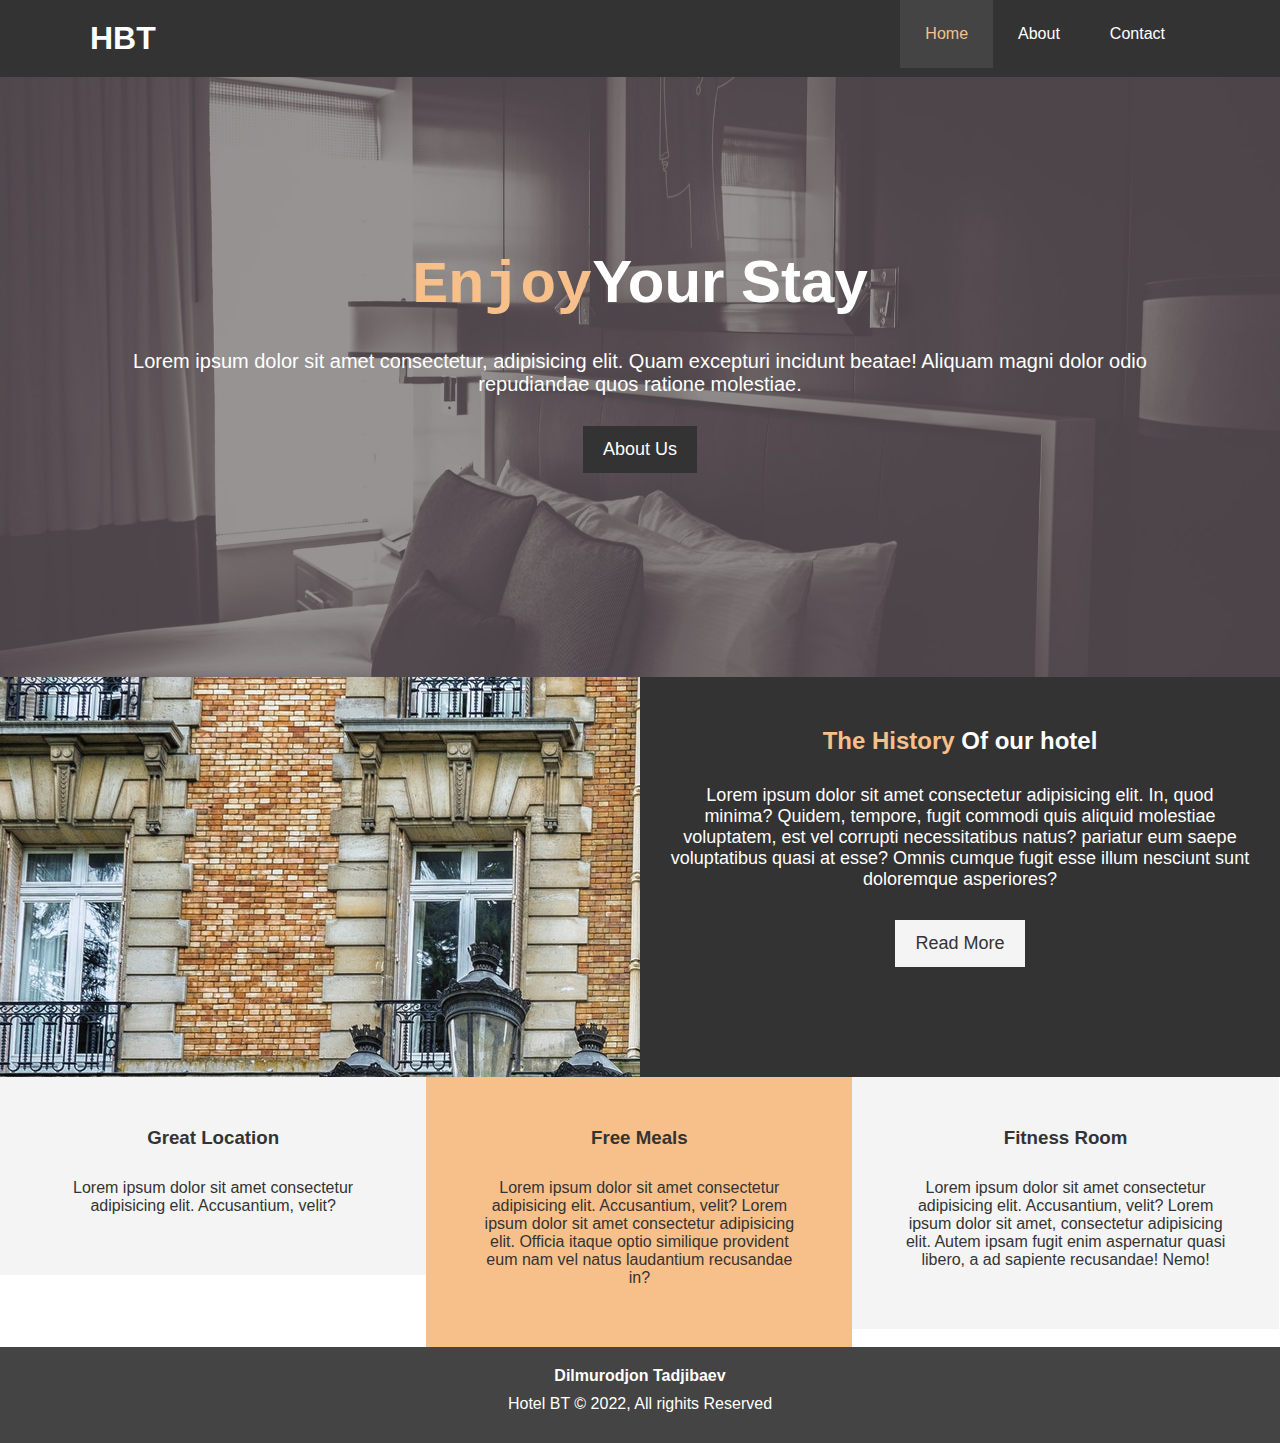
<file: index.html>
<!DOCTYPE html>
<html lang="en">
<head>
    <meta charset="UTF-8">
    <meta http-equiv="X-UA-Compatible" content="IE=edge">
    <meta name="viewport" content="width=device-width, initial-scale=1.0">
    <title>HBT - Hotel Website</title>
    <link rel="stylesheet" href="https://use.fontawesome.com/releases/v5.6.1/css/all.css" integrity="sha384-gfdkjb5BdAXd+lj+gudLWI+BXq4IuLW5IT+brZEZsLFm++aCMlF1V92rMkPaX4PP" crossorigin="anonymous"/>
    <link rel="stylesheet" href="css/style.css">
</head>
<body>
    <header>
        <nav id="navbar">
            <div class="container">
                <h1 class="logo"><a href="#">HBT</a></h1>
                <ul>
                    <li><a href="#" class="current">Home</a></li>
                    <li><a href="about.html">About</a></li>
                    <li><a href="contact.html">Contact</a></li>
                </ul>
            </div>
        </nav>
        <div id="showcase">
            <div class="container">
                <div class="showcase-content">
                    <h1><samp class="text-primary">Enjoy</samp>Your Stay</h1>
                    <p>Lorem ipsum dolor sit amet consectetur, adipisicing elit. Quam excepturi incidunt beatae! Aliquam magni dolor odio repudiandae quos ratione molestiae.</p>
                    <a href="about.html" class="btn">About Us</a>
                </div>
            </div>
        </div>
    </header>
    <section id="home-info" class="bg-dark">
        <div class="info-img"></div>
        <div class="info-content">
            <h2><span class="text-primary">The History</span> Of our hotel</h2>
            <p>Lorem ipsum dolor sit amet consectetur adipisicing elit. In, quod minima? Quidem, tempore, fugit commodi quis aliquid molestiae voluptatem, est vel corrupti necessitatibus natus? pariatur eum saepe voluptatibus quasi at esse? Omnis cumque fugit esse illum nesciunt sunt doloremque asperiores?</p>
            <a href="about.html" class="btn btn-light">Read More</a>
        </div>
    </section>
    <section id="features">
        <div class="box bg-light">
            <i class="fas fa-hotel fa-3x"></i>
            <h3>Great Location</h3>
            <p>Lorem ipsum dolor sit amet consectetur adipisicing elit. Accusantium, velit?</p>
        </div>
        <div class="box bg-primary">
            <i class="fas fa-utensils fa-3x"></i>
            <h3>Free Meals</h3>
            <p>Lorem ipsum dolor sit amet consectetur adipisicing elit. Accusantium, velit? Lorem ipsum dolor sit amet consectetur adipisicing elit. Officia itaque optio similique provident eum nam vel natus laudantium recusandae in?</p>
        </div>
        <div class="box bg-light">
            <i class="fas fa-dumbbell fa-3x"></i>
            <h3>Fitness Room</h3>
            <p>Lorem ipsum dolor sit amet consectetur adipisicing elit. Accusantium, velit? Lorem ipsum dolor sit amet, consectetur adipisicing elit. Autem ipsam fugit enim aspernatur quasi libero, a ad sapiente recusandae! Nemo!</p>
        </div>
    </section>
    <div class="clr"></div>
    <footer id="main-footer">
        <b>Dilmurodjon Tadjibaev</b>
        <p>Hotel BT &copy; 2022, All righits Reserved</p>
    </footer>
</body>
</html>
</file>
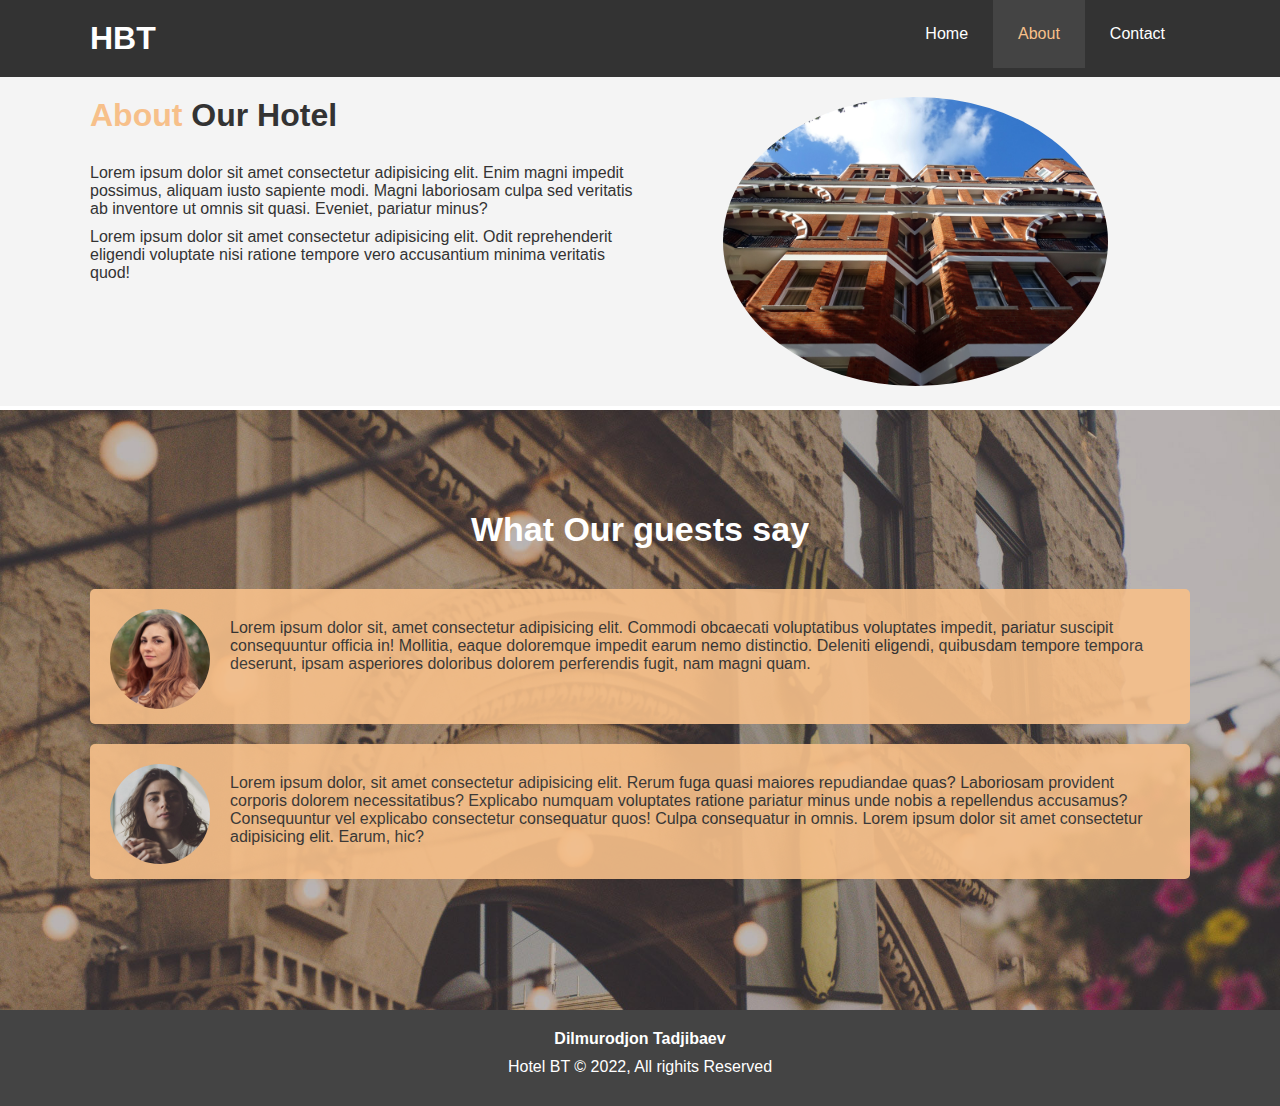
<file: about.html>
<!DOCTYPE html>
<html lang="en">
<head>
    <meta charset="UTF-8">
    <meta http-equiv="X-UA-Compatible" content="IE=edge">
    <meta name="viewport" content="width=device-width, initial-scale=1.0">
    <title>Hotel Website</title>
    <link rel="stylesheet" href="./css/style.css">
</head>
<body>
    <header>
        <nav id="navbar">
            <div class="container">
                <h1 class="logo"><a href="#">HBT</a></h1>
                <ul>
                    <li><a href="index.html">Home</a></li>
                    <li><a href="about.html" class="current">About</a></li>
                    <li><a href="contact.html">Contact</a></li>
                </ul>
            </div>
        </nav>
    </header>
    <section id="about-info" class="bg-light">
        <div class="container">
            <div class="info-left">
               <h1><span class="text-primary">About</span> Our Hotel</h1>
               <p>Lorem ipsum dolor sit amet consectetur adipisicing elit. Enim magni impedit possimus, aliquam iusto sapiente modi. Magni laboriosam culpa sed veritatis ab inventore ut omnis sit quasi. Eveniet, pariatur minus?</p>
               <p>Lorem ipsum dolor sit amet consectetur adipisicing elit. Odit reprehenderit eligendi voluptate nisi ratione tempore vero accusantium minima veritatis quod!</p>
            </div>
            <div class="info-right">
                <img src="./img/photo-2.jpg" alt="our beautiful hotel">
            </div>
        </div>
    </section>
    <div class="clr"></div>
    <section id="testimonials">
        <div class="container">
            <h2>What Our guests say</h2>
            <div class="testimonial bg-primary">
                <img src="./img/person-1.jpg" alt="Zumrad">
                <p>Lorem ipsum dolor sit, amet consectetur adipisicing elit. Commodi obcaecati voluptatibus voluptates impedit, pariatur suscipit consequuntur officia in! Mollitia, eaque doloremque impedit earum nemo distinctio. Deleniti eligendi, quibusdam tempore tempora deserunt, ipsam asperiores doloribus dolorem perferendis fugit, nam magni quam.</p>
            </div>
            <div class="testimonial bg-primary">
                <img src="./img/person-2.jpg" alt="Qimmat">
                <p>Lorem ipsum dolor, sit amet consectetur adipisicing elit. Rerum fuga quasi maiores repudiandae quas? Laboriosam provident corporis dolorem necessitatibus? Explicabo numquam voluptates ratione pariatur minus unde nobis a repellendus accusamus? Consequuntur vel explicabo consectetur consequatur quos! Culpa consequatur in omnis. Lorem ipsum dolor sit amet consectetur adipisicing elit. Earum, hic?</p>
            </div>
        </div>
    </section>
    <footer id="main-footer">
        <b>Dilmurodjon Tadjibaev</b>
        <p>Hotel BT &copy; 2022, All righits Reserved</p>
    </footer>
</body>
</html>
</file>
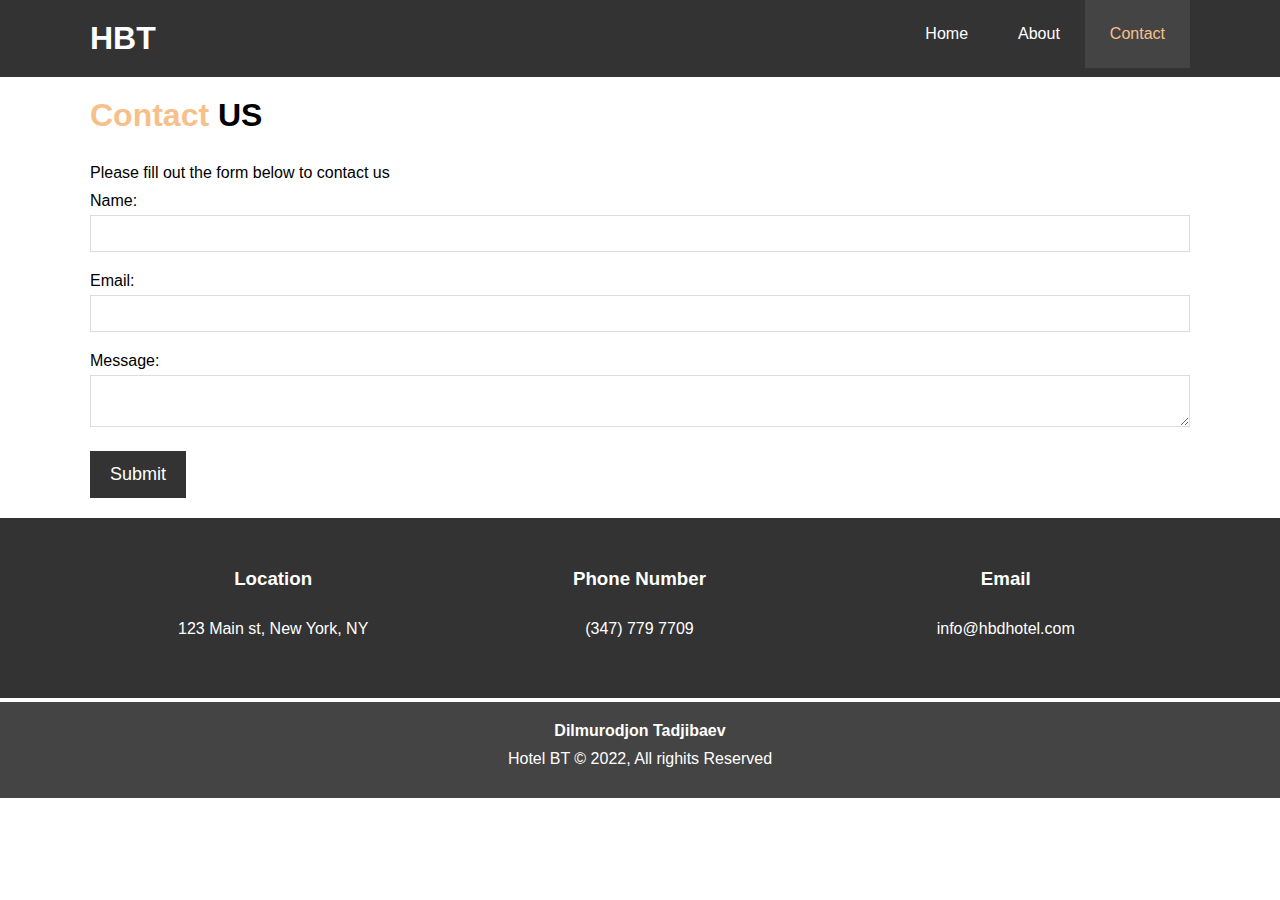
<file: contact.html>
<!DOCTYPE html>
<html lang="en">
<head>
    <meta charset="UTF-8">
    <meta http-equiv="X-UA-Compatible" content="IE=edge">
    <meta name="viewport" content="width=device-width, initial-scale=1.0">
    <title>Hotel Website</title>
    <link rel="stylesheet" href="https://use.fontawesome.com/releases/v5.6.1/css/all.css" integrity="sha384-gfdkjb5BdAXd+lj+gudLWI+BXq4IuLW5IT+brZEZsLFm++aCMlF1V92rMkPaX4PP" crossorigin="anonymous"/>
    <link rel="stylesheet" href="./css/style.css">
</head>
<body>
    <header>
        <nav id="navbar">
            <div class="container">
                <h1 class="logo"><a href="#">HBT</a></h1>
                <ul>
                    <li><a href="index.html">Home</a></li>
                    <li><a href="about.html">About</a></li>
                    <li><a href="contact.html" class="current">Contact</a></li>
                </ul>
            </div>
        </nav>
    </header>
    <section id="contact-form">
        <div class="container">
            <h1><span class="text-primary">Contact</span> US</h1>
            <p>Please fill out the form below to contact us</p>
            <form>
                <div class="form-group">
                    <label for="name">Name:</label>
                    <input type="text" id="name" name="name">
                </div>
                <div class="form-group">
                    <label for="email">Email:</label>
                    <input type="email" id="email" name="email">
                </div>
                <div class="form-group">
                    <label for="message">Message:</label>
                    <textarea type="text"id="message" name="message"></textarea>
                </div>
                <button class="btn">Submit</button>
            </form>
        </div>
    </section>
    <section  id="contact-info" class="bg-dark">
        <div class="container">
            <div class="box">
                <i class="fas fa-hotel fa-3x"></i>
                <h3>Location</h3>
                <p>123 Main st, New York, NY</p>
            </div>
            <div class="box">
                <i class="fas fa-phone fa-3x"></i>
                <h3>Phone Number</h3>
                <p>(347) 779 7709</p>
            </div>
            <div class="box">
                <i class="fas fa-envelope fa-3x"></i>
                <h3>Email</h3>
                <p>info@hbdhotel.com</p>
            </div>
        </div>
    </section>
    <div class="clr"></div>
    <footer id="main-footer">
        <b>Dilmurodjon Tadjibaev</b>
        <p>Hotel BT &copy; 2022, All righits Reserved</p>
    </footer>
</body>
</html>
</file>
<file: css/style.css>
/* Reset */
* {
    margin: 0;
    padding: 0;
    box-sizing: border-box;
}
/* main styling */
html,body {
    font-family: sans-serif;
}
a {
    color: #333;
    text-decoration: none;
}
h1,h2,h3 {
    padding-bottom: 20px;
}
p {
    margin: 10px 0;
}

#navbar {
    background-color: #333;
    color: #fff;
    overflow: auto;
}
#navbar a {
color: #fff;
}
#navbar h1 {
    float: left;
    padding-top: 20px;
}
#navbar ul {
    float: right;
    list-style: none;
}
#navbar ul li {
    float: left;
}
#navbar ul li a {
    display: inline-block;
    padding: 25px;
}
#navbar ul li a:hover,#navbar ul li a.current {
background-color: #444;
color: #f7c08a;
}
.container {
    max-width: 1100px;
    margin: auto;
}
.text-primary {
    color: #f7c08a;
}
.lead {
    font-size: 20px;
}
.btn {
    display: inline-block;
    font-size: 18px;
    color: #fff;
    background-color: #333;
    padding: 13px 20px;
    border: none;
    cursor: pointer;
}
.btn:hover {
    background-color: #f7c08a;
    color: #333;
}
.btn-light {
    background-color: #f4f4f4;
    color: #333;
}
.btn-dark {
    background-color: #333;
    color: #fff;
}
.bg-dark {
    background-color: #333;
    color: #fff;
}
.bg-light {
    background-color: #f4f4f4;
    color: #333;
}
.bg-primary {
    background-color: #f7c08a;
    color: #333;
}
.clr {
    clear: both;
}
#showcase {
    background-image: url(../img/showcase.jpg);
    background-repeat: no-repeat;
    background-position: center;
    background-size: cover;
    height: 600px;
}
#showcase .showcase-content {
    text-align: center;
    color: #fff;
    padding-top: 170px;
}
#showcase h1 {
    font-size: 60px;
}
#showcase p {
    padding-bottom: 20px;
    font-size: 20px;
}
#home-info {
    height: 400px;
}
#home-info .info-img {
    float: left;
    width: 50%;
    height: 100%;
    background-image: url(../img/photo-1.jpg);
}
#home-info .info-content {
    float: right;
    width: 50%;
    height: 100%;
    text-align: center;
    padding: 50px 30px;
}
#home-info .info-content p {
    padding-bottom: 20px;
    font-size: 18px;
}
/* Features section */
.box {
    width: 33.3%;
    float: left;
    padding: 50px;
    text-align: center;
}
.box i {
    margin-bottom: 10px;
}
#main-footer {
    text-align: center;
    background-color: #444;
    color: #fff;
    padding: 20px;
}
/* About us page */
#about-info {
    padding: 20px 0;
    display: inline-block;
    width: 100%;
}
#about-info .info-right {
    float: right;
    width: 50%;
    min-height: 100%;
}
#about-info .info-right img {
    display: block;
    margin: auto;
    width: 70%;
    border-radius: 50%;
}
#about-info .info-left {
    float: left;
    width: 50%;
    min-height: 100%;
}
/* testimonial section */
#testimonials {
    height: 600px;
    padding-top: 100px;
    background-image: url(../img/test-bg.jpg);
    background-repeat: no-repeat;
    background-size: cover;
}
.testimonial {
    min-height: 135px;
}
#testimonials h2 {
    color: #fff;
    text-align: center;
    padding-bottom: 40px;
    font-size: 34px;
}
#testimonials .testimonial {
    padding: 20px;
    margin-bottom: 20px;
    border-radius: 5px;
    opacity: 0.9;
}
#testimonials .testimonial img {
    width: 100px;
    float: left;
    margin-right: 20px;
    border-radius: 50%;
}
/* contact us page */
#contact-form {
    padding: 20px 0;
}
#contact-form h1 {
    font-size: 32px;
}
#contact-form .form-group {
    margin-bottom: 20px;
}
#contact-form label {
    display: block;
    margin-bottom: 5px;
}
#contact-form input,
#contact-form textarea {
    width: 100%;
    padding: 10px;
    border: 1px solid #ddd;
}
#contact-info {
    display: inline-block;
    width: 100%;
}
</file>
